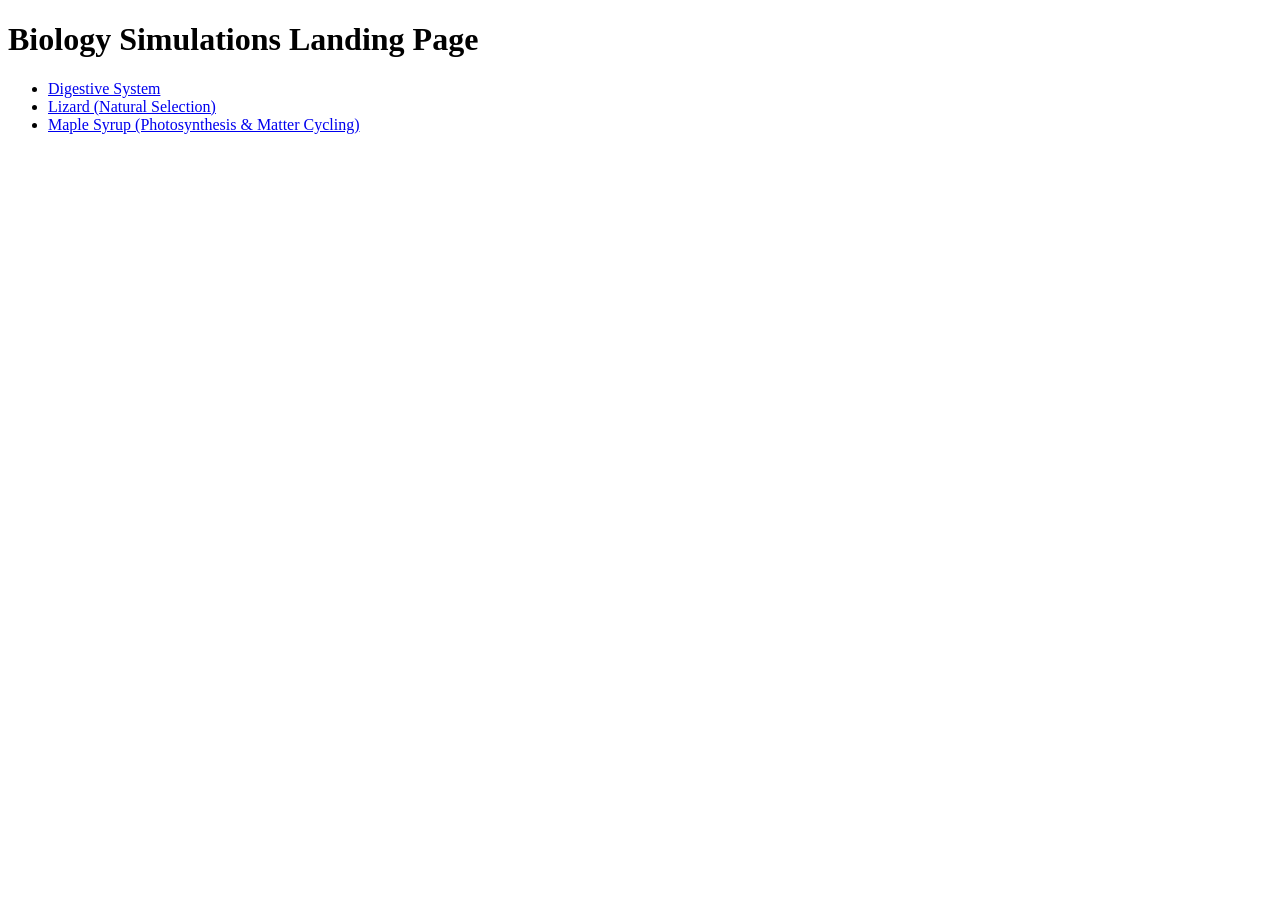
<file: index.html>
<!DOCTYPE html>
<html lang="en">
<head>
    <meta charset="UTF-8">
    <meta name="viewport" content="width=device-width, initial-scale=1.0">
    <title>Biology Simulations</title>
</head>
<body>
    <header>
        <h1>Biology Simulations Landing Page</h1>
    </header>

    <main>
        <ul>
            <li><a href="digestive-system.html">Digestive System</a></li>
            <li><a href="lizard-simulation.html">Lizard (Natural Selection)</a></li>
            <li><a href="maple-syrup-simulation.html">Maple Syrup (Photosynthesis & Matter Cycling)</a></li>
        </ul>
    </main>
</body>
</html>
</file>
